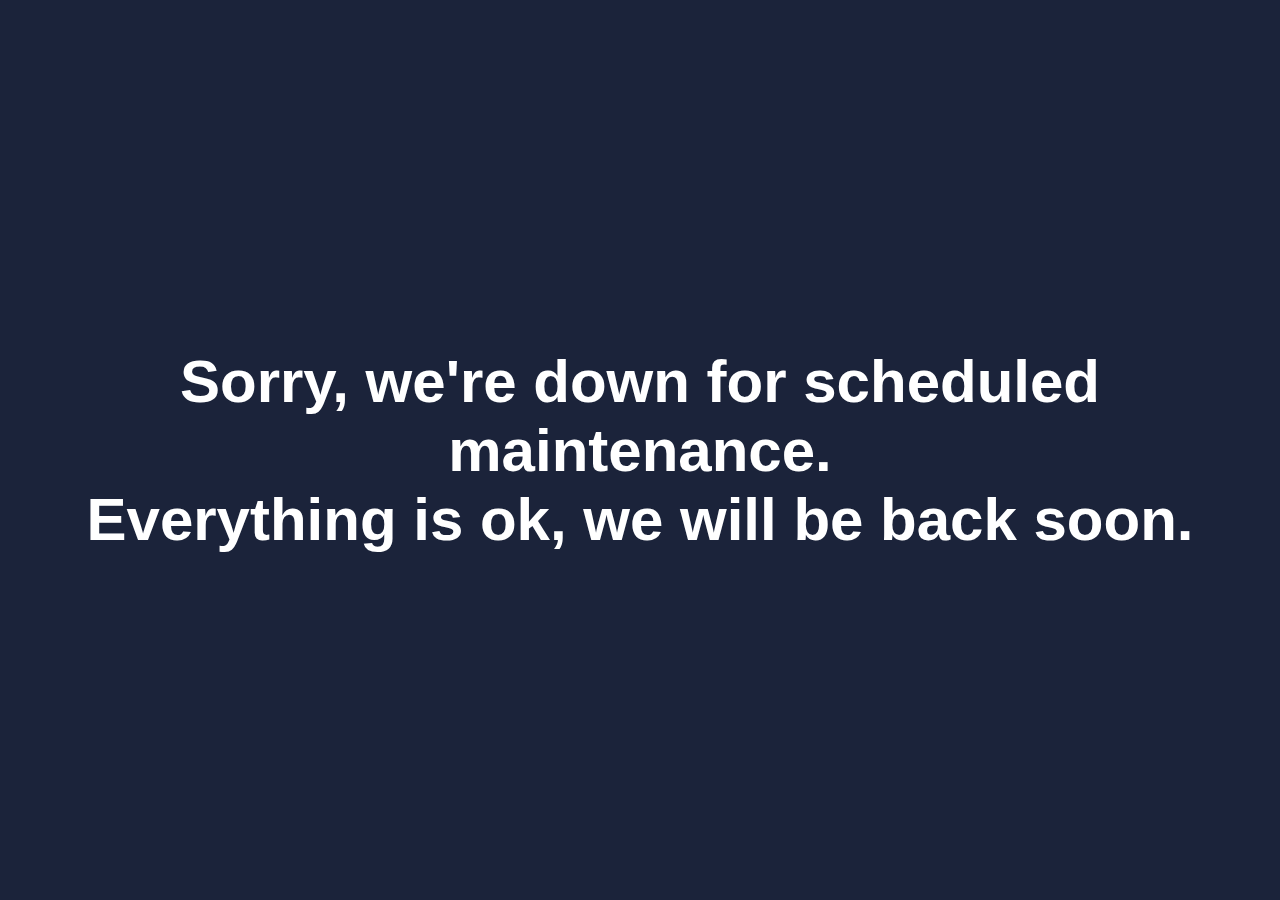
<file: src/static/public/dump.html>
<!DOCTYPE html>
<html lang="en">
  <head>
    <meta charset="UTF-8" />
    <meta
      name="viewport"
      content="width=device-width, user-scalable=no, initial-scale=1.0, maximum-scale=1.0, minimum-scale=1.0"
    />
    <meta http-equiv="X-UA-Compatible" content="ie=edge" />
    <title>Document</title>
  </head>
  <body>
    <div class="main">
      <h1>
        Sorry, we're down for scheduled maintenance.<br />
        Everything is ok, we will be back soon.
      </h1>
    </div>
    <style>
      body {
        margin: 0;
        padding: 0;
      }
      .main {
        background: #1b233a;
        width: 100vw;
        height: 100vh;
        color: #fff;
        display: flex;
        justify-content: center;
        align-items: center;
        font-family: "Open Sans", arial, sans-serif;
        text-align: center;
        font-size: 30px;
      }
    </style>
  </body>
</html>
</file>
